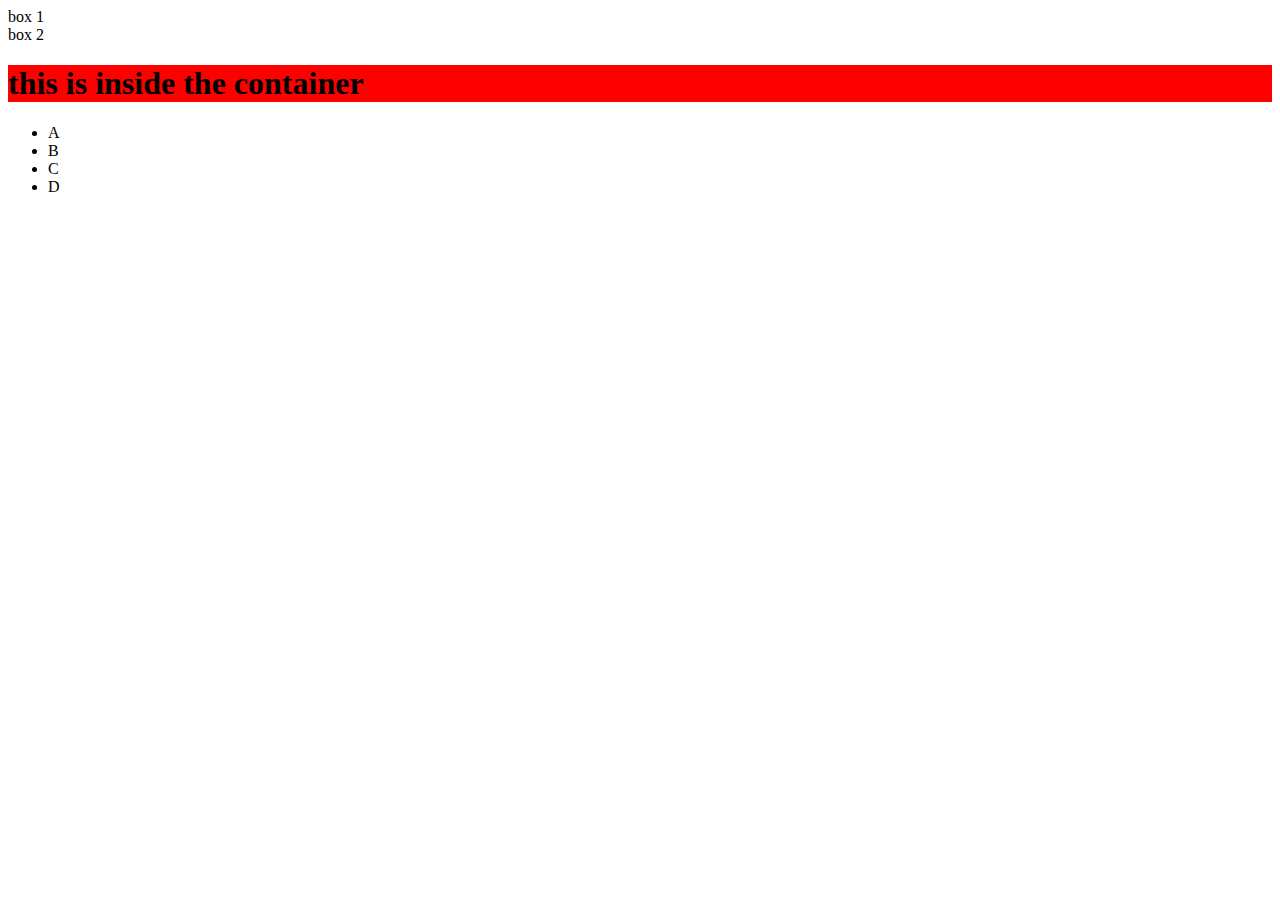
<file: dom/index.html>
<!DOCTYPE html>
<html lang="en">
<head>
	<meta charset="UTF-8">
	<meta http-equiv="X-UA-Compatible" content="IE=edge">
	<meta name="viewport" content="width=device-width, initial-scale=1.0">
	<title>Document</title>
</head>
<body>
	<div class="box">box 1</div>
	<div class="box">box 2</div>

	<section id="container">
		<h1>
			this is inside the container
		</h1>
	</section>

	<ul>
		<li>a</li>
		<li>b</li>
		<li>c</li>
		<li>d</li>
	</ul>

	<script src="script.js"></script>	
</body>
</html>
</file>
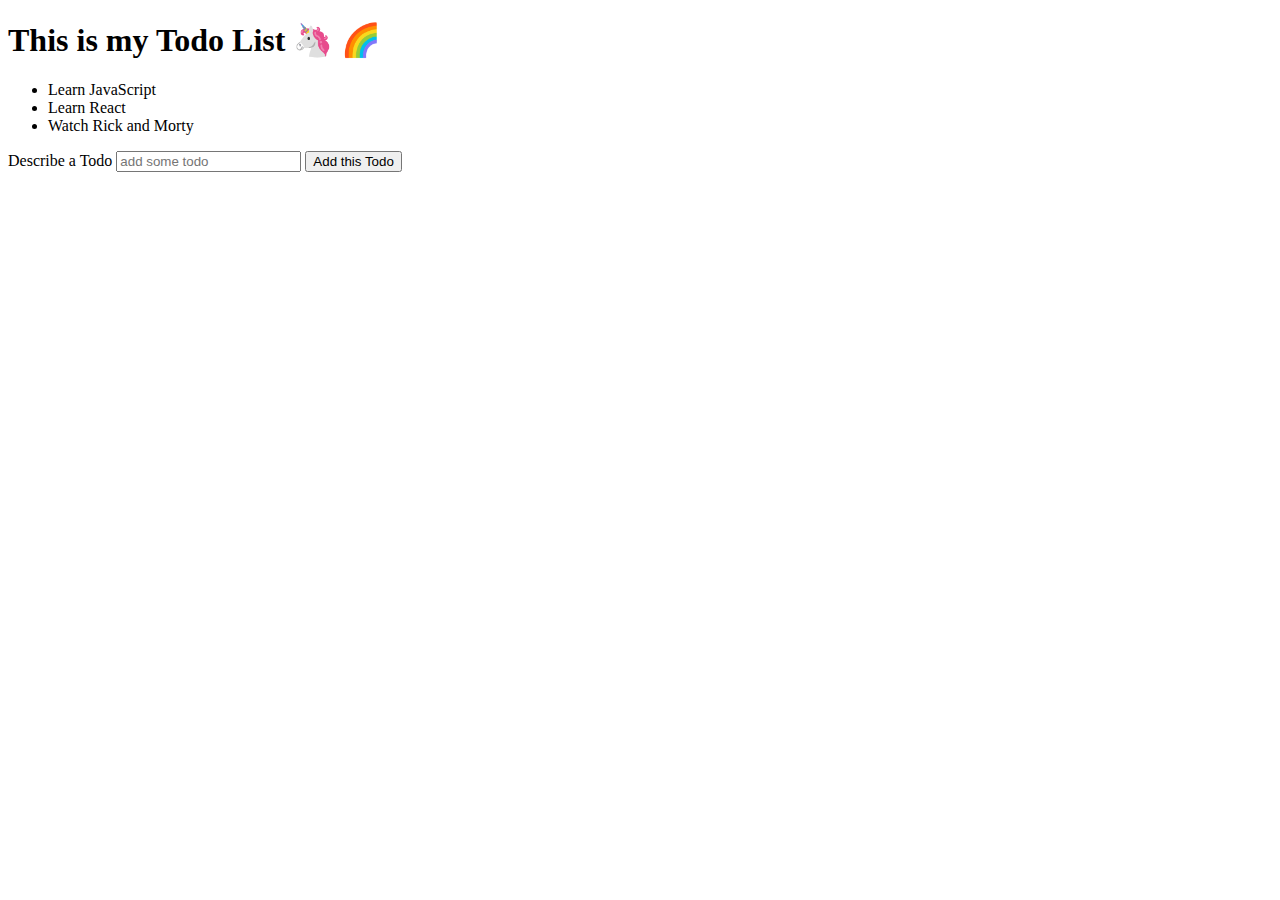
<file: todo-list/index.html>
<!DOCTYPE html>
<html lang="en">
<head>
	<meta charset="UTF-8">
	<meta http-equiv="X-UA-Compatible" content="IE=edge">
	<meta name="viewport" content="width=device-width, initial-scale=1.0">
	<link rel="stylesheet" href="style.css">
	<title>My Todo List</title>
</head>
<body>
	<header>
		<h1>This is my Todo List 🦄 🌈</h1>
	</header>
	<section>
		<ul>
			<li>Learn JavaScript</li>
			<li>Learn React</li>
			<li>Watch Rick and Morty</li>
		</ul>
	</section>
	<section>
		<label for="todo">Describe a Todo</label>
		<input type="text" id="todo" placeholder="add some todo">
		<button>Add this Todo</button>
	</section>	
	<script src="app.js"></script>
</body>
</html>
</file>
<file: todo-list/style.css>
.checked {
	text-decoration: line-through;
}
</file>
